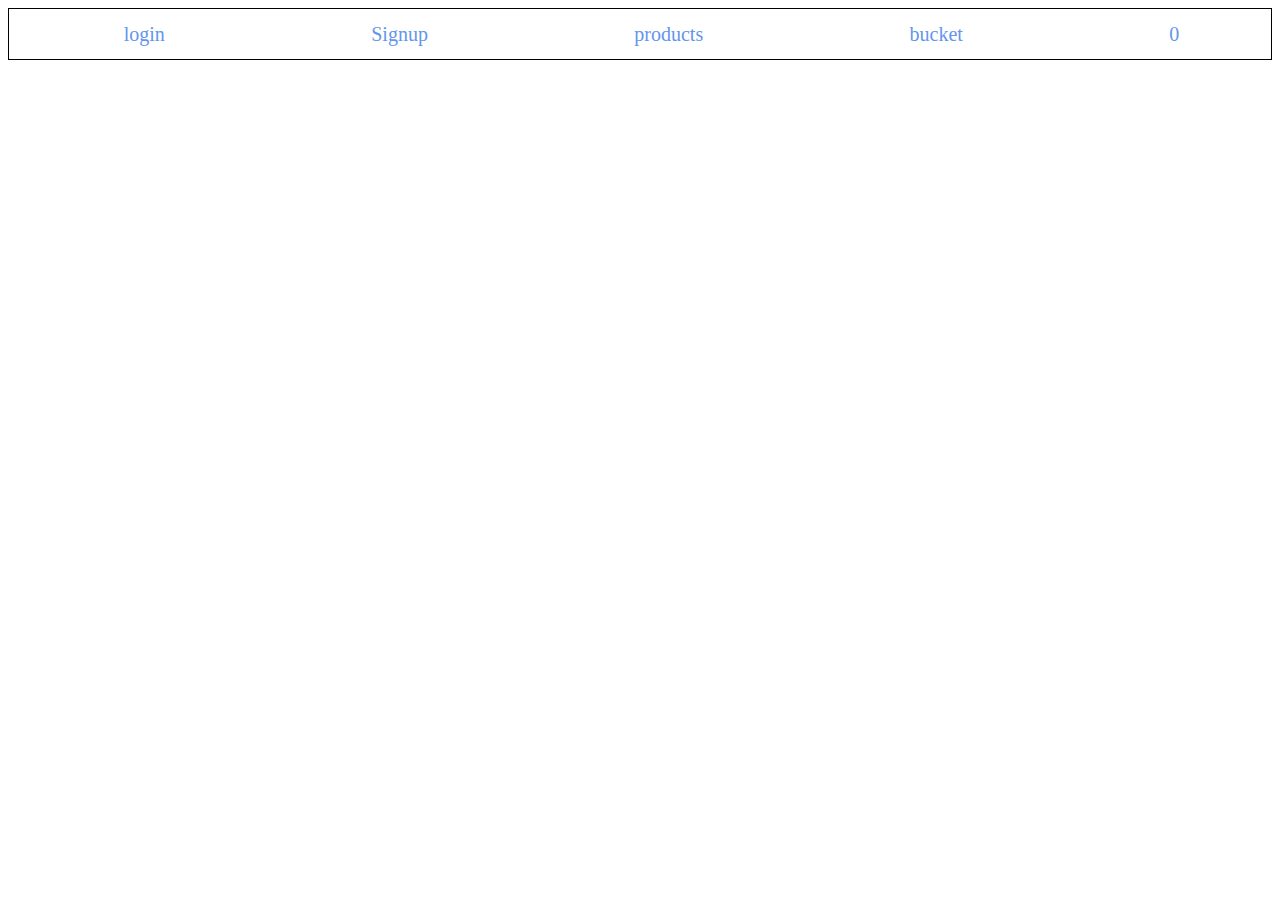
<file: index.html>
<!DOCTYPE html>
<html lang="en">
  <head>
    <meta charset="UTF-8" />
    <meta http-equiv="X-UA-Compatible" content="IE=edge" />
    <meta name="viewport" content="width=device-width, initial-scale=1.0" />
    <link rel="stylesheet" href="/index.css">
    <title>Home</title>
  </head>

  <body>
    <div id="navbar">
      <!--Add navbar divs here-->
      <!-- Link to bucket.html -->
      <div>login</div>
      <div>Signup</div>
      <div>products</div>
      <div><a href="/bucket.html">bucket</a></div>
      <div id="coffee_count">
        <!--Show total number of coffee added to bucket here, do not add anything only Total count. Not even "Count - 5" but like this "5" -->
        
      </div>
    </div>

    <div id="menu">
      <!--Show coffee list here in grid format-->
      <!-- add an add to bucket button to each item, give it HTML id as 'add_to_bucket' -->
    </div>
  </body>
</html>
<script src="/scripts/index.js"></script>
</file>
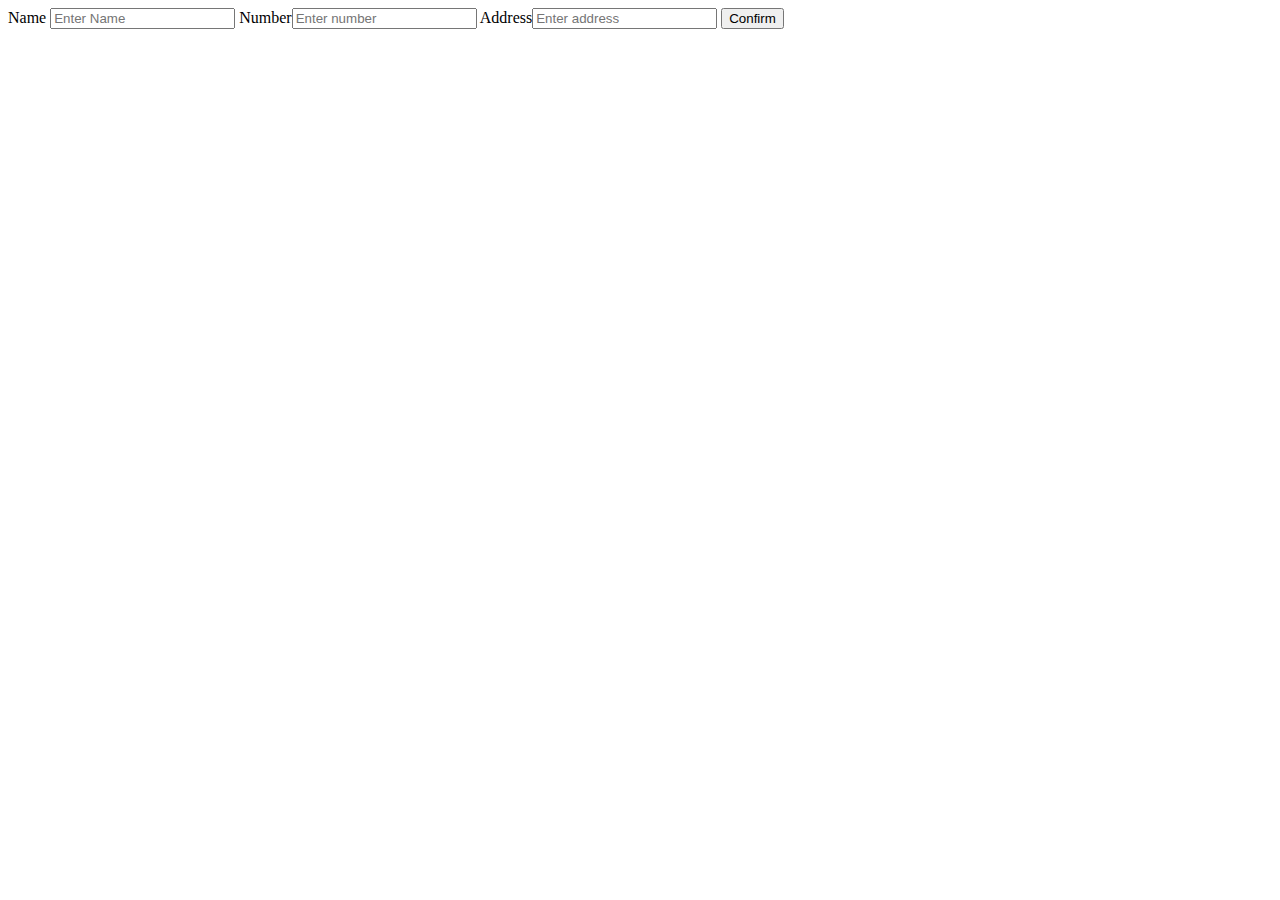
<file: checkout.html>
<!DOCTYPE html>
<html lang="en">
  <head>
    <meta charset="UTF-8" />
    <meta http-equiv="X-UA-Compatible" content="IE=edge" />
    <meta name="viewport" content="width=device-width, initial-scale=1.0" />
    <link rel="stylesheet" href="/index.css" />
    <title>Checkout</title>
  </head>

  <body>
    <div id="order-form">
      <!--Add your form html element here-->
      <!--In form, give #name,#number and #address as HTML id's to relevant input elements -->
      <!-- confirm button with id "confirm" -->

      <form>
        Name <input type="text" id="name" placeholder="Enter Name" /> 

        Number<input type="text" id="number" placeholder="Enter number" /> 

        Address<input type="text" id="address" placeholder="Enter address" />

        <button id="confirm">Confirm</button>
      </form>
    </div>
  </body>
</html>
<script src="/scripts/checkout.js"></script>
</file>
<file: index.css>
#navbar {
  border: 1px solid black;
  display: flex;
  justify-content: space-around;
  height: 50px;
  align-items: center;
  font-size: 20px;
}
#navbar > div {
  margin-left: 23px;
  color: cornflowerblue;
}

#menu,
#bucket {
  display: grid;
  grid-template-columns: repeat(3, 1fr);
  grid-template-rows: auto;
  gap: 10px;
  margin-top: 10px;
}
#menu > div,
#bucket > div{
  margin: auto;
  text-align: center;
}
img {
  width: 330px;
  height: 280px;
}

a {
  text-decoration: none;
  color: cornflowerblue;
}

#confirm_checkout{
    margin-top: 50px;
}
</file>
